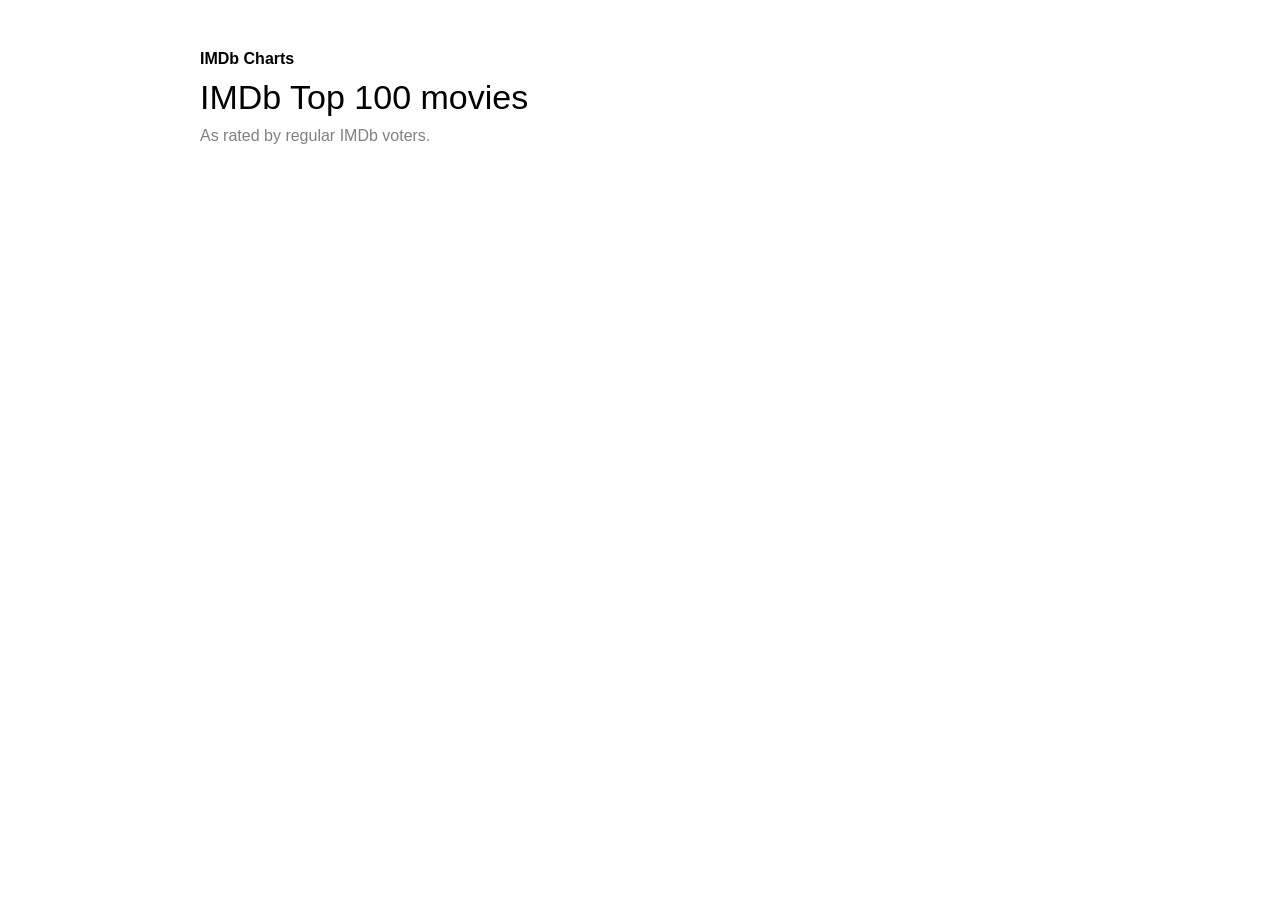
<file: JS/API/index.html>
<!DOCTYPE html>
<html lang="en">
<head>
    <meta charset="UTF-8">
    <meta name="viewport" content="width=device-width, initial-scale=1.0">
    <title>IMDb</title>
    <link rel="stylesheet" href="style.css">
    <script defer src="app.js"></script>
</head>
<body>
    <div id="header">
        <p class="p bold">IMDb Charts</p>
        <h2 class="title thick">IMDb Top 100 movies</h2>
        <p class="p transparent">As rated by regular IMDb voters.</p>
    </div>

    <div id="content"></div>
</body>
</html>
</file>
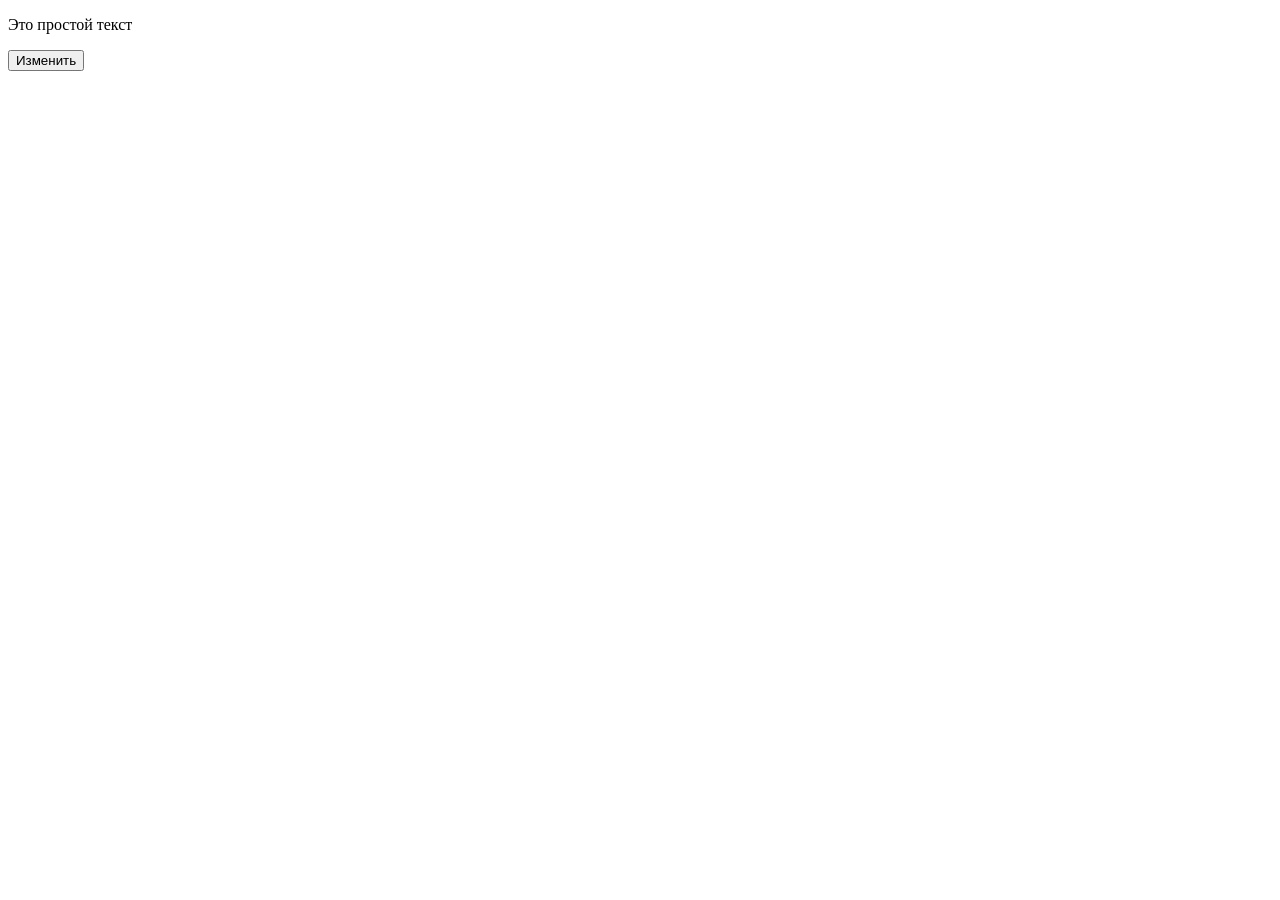
<file: JS/DOM/index1.html>
<!DOCTYPE html>
<html lang="en">
<head>
    <meta charset="UTF-8">
    <meta name="viewport" content="width=device-width, initial-scale=1.0">
    <title>Document</title>
    <script defer src="app1.js"></script>
</head>
<body>
    <p id="simpleText">Это простой текст</p>
    <button id="changeBtn">Изменить</button>
</body>
</html>
</file>
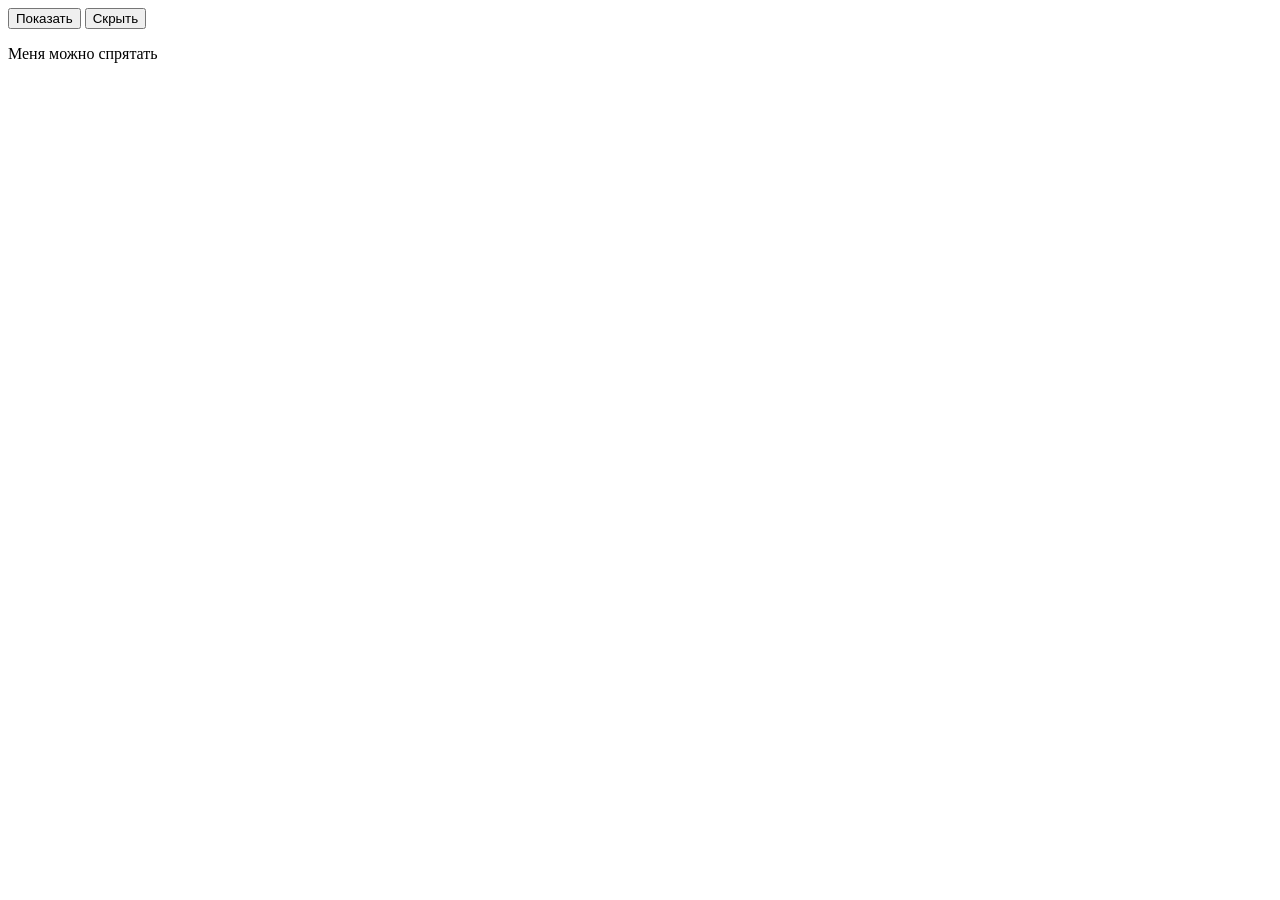
<file: JS/DOM/index2.html>
<!DOCTYPE html>
<html lang="en">
<head>
    <meta charset="UTF-8">
    <meta name="viewport" content="width=device-width, initial-scale=1.0">
    <title>Document</title>
    <script defer src="app2.js"></script>
</head>
<body>
    <button id="showBtn">Показать</button>
    <button id="hideBtn">Скрыть</button>
    <p id="hideText">Меня можно спрятать</p>
</body>
</html>
</file>
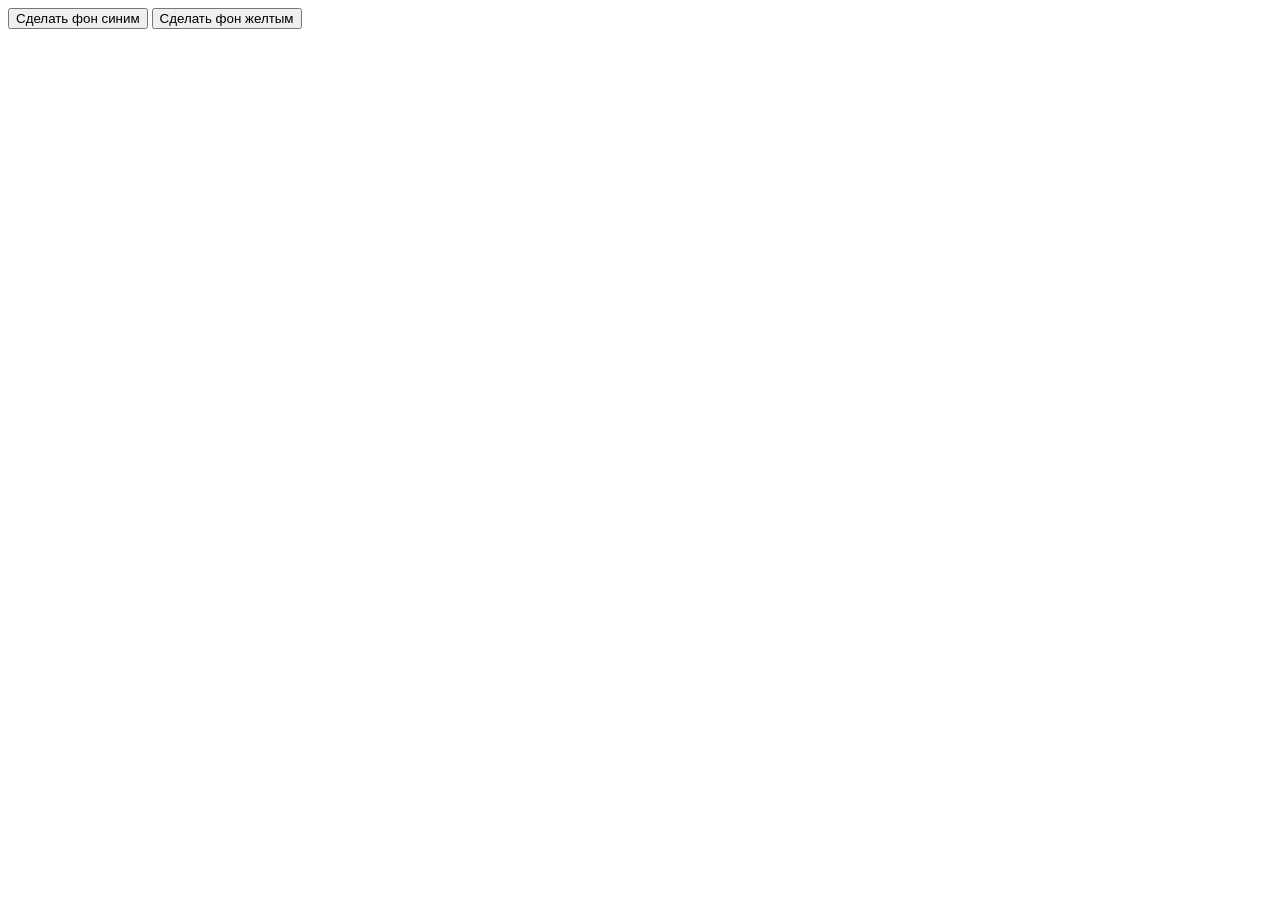
<file: JS/DOM/index3.html>
<!DOCTYPE html>
<html lang="en">
<head>
    <meta charset="UTF-8">
    <meta name="viewport" content="width=device-width, initial-scale=1.0">
    <title>Document</title>
    <script defer src="app3.js"></script>
</head>
<body>
    <button id="blueBtn">Сделать фон синим</button>
    <button id="yellowBtn">Сделать фон желтым</button>
</body>
</html>
</file>
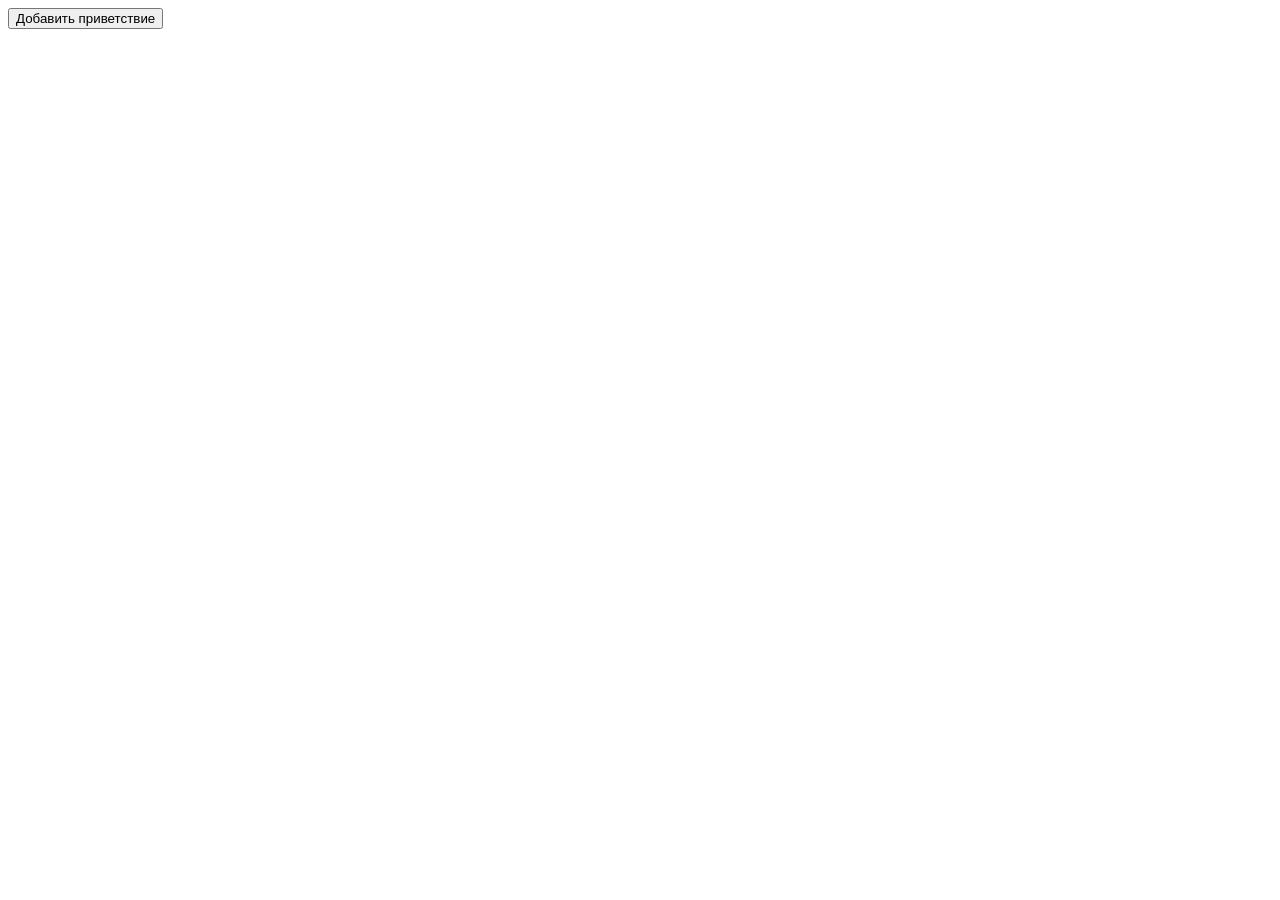
<file: JS/DOM/index4.html>
<!DOCTYPE html>
<html lang="en">
<head>
    <meta charset="UTF-8">
    <meta name="viewport" content="width=device-width, initial-scale=1.0">
    <title>Document</title>
    <script defer src="app4.js"></script>
</head>
<body>
    <button id="addBtn">Добавить приветствие</button>
    <div id="container"></div>
</body>
</html>
</file>
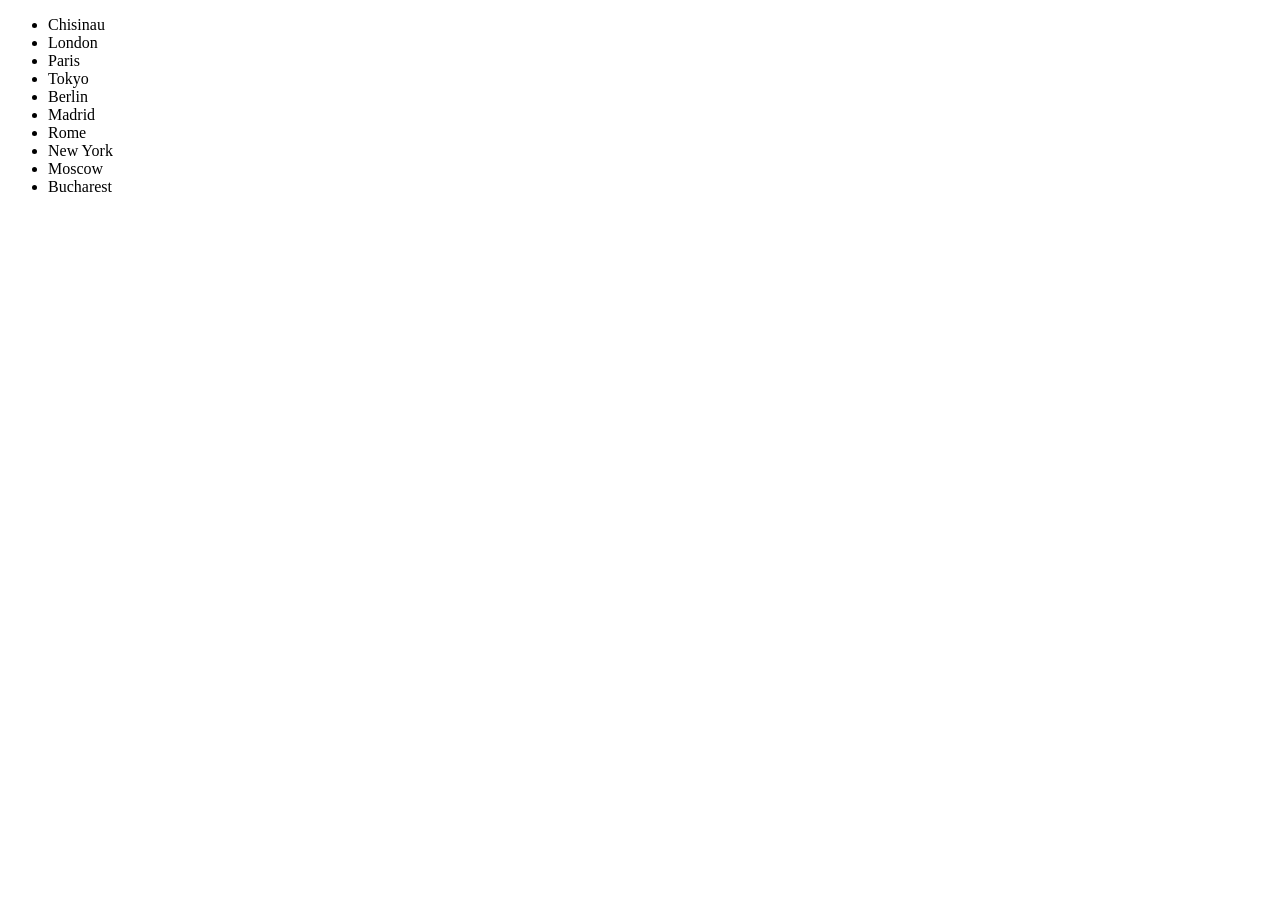
<file: JS/DOM/Normal-Exercise/index1.html>
<!DOCTYPE html>
<html lang="en">
<head>
    <meta charset="UTF-8">
    <meta name="viewport" content="width=device-width, initial-scale=1.0">
    <title>Document</title>
    <script defer src="app1.js"></script>
</head>
<body>
    <ul id="citiesList"></ul>
</body>
</html>
</file>
<file: JS/API/style.css>
* {
    padding: 0;
    margin: 0;
    box-sizing: border-box;
    font-family: sans-serif;
}

#header {
    display: flex;
    flex-direction: column;
    gap: 10px;
    margin: 50px 200px;
}

.p {
    font-size: 16px;
}

.bold {
    font-weight: 600;
}

.thick {
    font-weight: 400;
}

.transparent {
    color: grey;
}

.title {
    font-size: 34px;
}

#content {
    margin: 0 200px 50px;
    display: grid;
    grid-template-columns: repeat(auto-fill, minmax(170px, 1fr));
    gap: 20px;
}

.movie {
    background: white;
    border-radius: 8px;
    overflow: hidden;
    box-shadow: 0 2px 8px rgba(0, 0, 0, 0.1);
}

.movie-image {
    width: 100%;
    height: 250px;
    object-fit: cover;
    display: block;
}

.movie-details {
    padding: 12px;
}

.movie-rank {
    color: grey;
    font-size: 13px;
    margin-bottom: 6px;
}

.movie-title {
    font-size: 16px;
    margin-bottom: 8px;
}

.movie-rating {
    color: #9b7200;
    font-weight: 600;
}

@media (max-width: 900px) {
    #header {
        margin: 35px 30px;
    }

    #content {
        margin: 0 30px 35px;
    }
}

@media (max-width: 500px) {
    #header {
        margin: 25px 16px;
    }

    #content {
        margin: 0 16px 25px;
        grid-template-columns: repeat(2, 1fr);
        gap: 12px;
    }

    .title {
        font-size: 28px;
    }

    .movie-image {
        height: 210px;
    }
}
</file>
